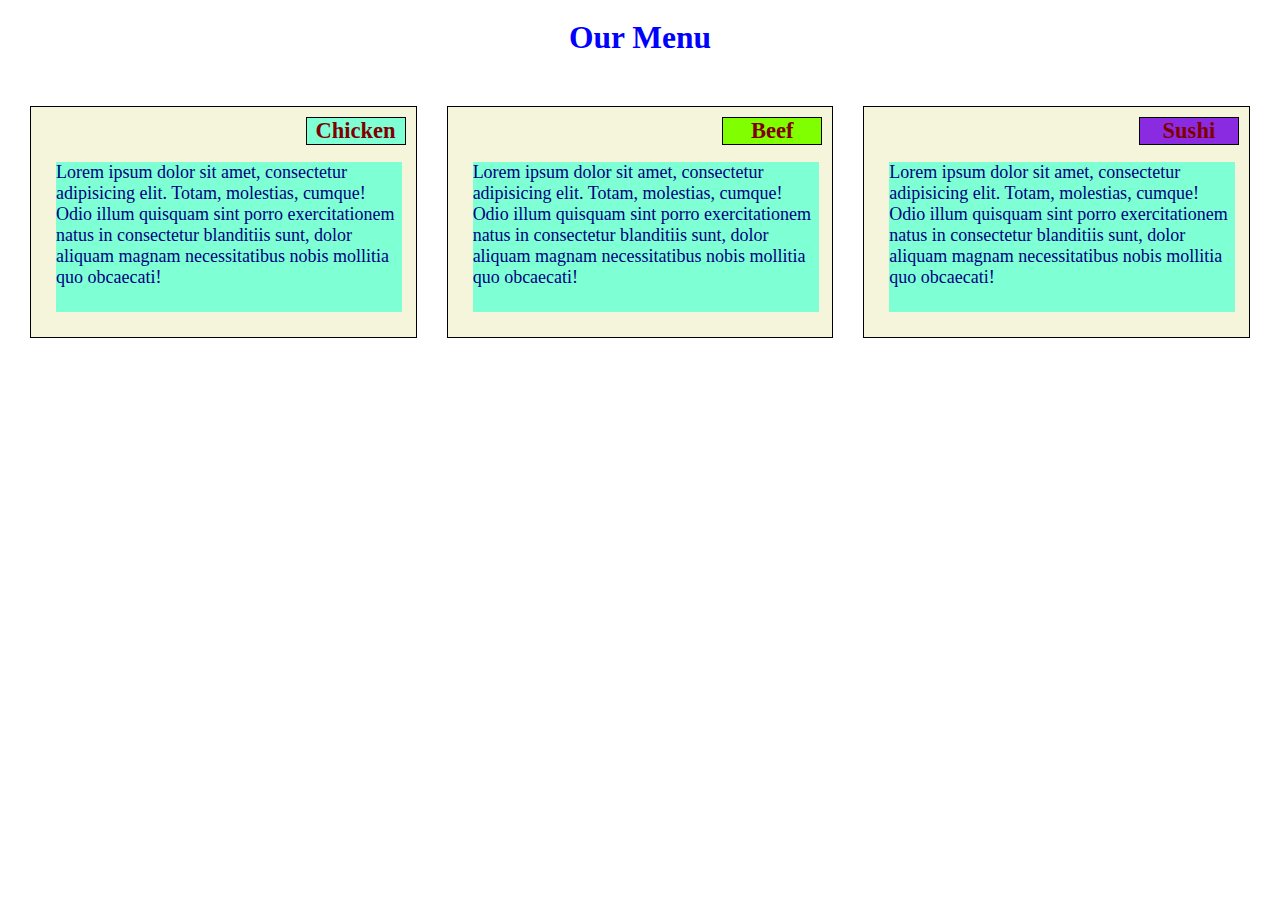
<file: Mod2-solution/index.html>
<!doctype html>
<html lang="en">
  <head>
    <meta charset="utf-8">
    <meta name="viewport" content="width=device-width, initial-scale=1">
    <title>Module 2 Coding Assignment</title>
    <link rel="stylesheet" href="css/styles.css">
  </head>

  <body>
    <h1>Our Menu</h1>

    <div class="row">
        <div class="col-lg-4 col-md-6">
            <div class="section">
                <h2 class="chicken">Chicken</h2>
                    <p>Lorem ipsum dolor sit amet, consectetur adipisicing elit. Totam, molestias, cumque! Odio illum quisquam sint porro exercitationem natus in consectetur blanditiis sunt, dolor aliquam magnam necessitatibus nobis mollitia quo obcaecati!</p>
            </div>
        </div>

        <div class="col-lg-4 col-md-6">
            <div class="section">
                <h2 class="beef">Beef</h2>
                <p>Lorem ipsum dolor sit amet, consectetur adipisicing elit. Totam, molestias, cumque! Odio illum quisquam sint porro exercitationem natus in consectetur blanditiis sunt, dolor aliquam magnam necessitatibus nobis mollitia quo obcaecati!</p>
            </div>
        </div>

        <div class="col-lg-4 col-md-12">
            <div class="section">
                <h2 class="sushi">Sushi</h2>
                <p>Lorem ipsum dolor sit amet, consectetur adipisicing elit. Totam, molestias, cumque! Odio illum quisquam sint porro exercitationem natus in consectetur blanditiis sunt, dolor aliquam magnam necessitatibus nobis mollitia quo obcaecati!</p>
            </div>
        </div>
    </div>
  </body>
</html>
</file>
<file: Mod2-solution/css/styles.css>
* {
  box-sizing: border-box;
}

body {
  font-family: serif;
  font-size: 18px;
  margin: 0;
}
h1 {
  text-align: center;
  font-size: 175%;
  margin-top: 20px;
  margin-bottom: 20px;
  color: blue ;
}

h2 {
  text-align: center;
  font-size: 125%;
  width: 100px;
  margin-top: 10px;
  margin-bottom: 0;
  color: maroon;
  border: 1px solid black;
  position: absolute;
  right: 10px;
  top: 0px;
}

.chicken {
  background-color: aquamarine;
}

.beef {
  background-color: chartreuse;
}

.sushi {
  background-color: blueviolet;
}

.row {
  width: 100%;
  margin: 0;
  padding: 15px;
}

.section {
  position: relative;
  min-height: 220px;
  border: 1px solid black;
  background-color: beige;
  min-height: 200px;
  margin: 15px;
  padding-top: 30px;
  /*overflow: hidden;*/
}

p {
  background-color: aquamarine;
  width: 90%;
  height: 150px;
  color: navy;
  margin: 25px;
}

.row {
  width: 100%;
}

/********** Desctop view **********/
@media (min-width: 992px) {
  .col-lg-1, .col-lg-2, .col-lg-3, .col-lg-4, .col-lg-5, .col-lg-6, .col-lg-7, .col-lg-8, .col-lg-9, .col-lg-10, .col-lg-11, .col-lg-12 {
    float: left;

  }
  .col-lg-1 {
    width: 8.33%;
  }
  .col-lg-2 {
    width: 16.66%;
  }
  .col-lg-3 {
    width: 25%;
  }
  .col-lg-4 {
    width: 33.33%;
  }
  .col-lg-5 {
    width: 41.66%;
  }
  .col-lg-6 {
    width: 50%;
  }
  .col-lg-7 {
    width: 58.33%;
  }
  .col-lg-8 {
    width: 66.66%;
  }
  .col-lg-9 {
    width: 74.99%;
  }
  .col-lg-10 {
    width: 83.33%;
  }
  .col-lg-11 {
    width: 91.66%;
  }
  .col-lg-12 {
    width: 100%;
  }
}

/********** Tablet view **********/
@media (min-width: 768px) and (max-width: 991px) {
  .col-md-1, .col-md-2, .col-md-3, .col-md-4, .col-md-5, .col-md-6, .col-md-7, .col-md-8, .col-md-9, .col-md-10, .col-md-11, .col-md-12 {
    float: left;

  }
  .col-md-1 {
    width: 8.33%;
  }
  .col-md-2 {
    width: 16.66%;
  }
  .col-md-3 {
    width: 25%;
  }
  .col-md-4 {
    width: 33.33%;
  }
  .col-md-5 {
    width: 41.66%;
  }
  .col-md-6 {
    width: 50%;
  }
  .col-md-7 {
    width: 58.33%;
  }
  .col-md-8 {
    width: 66.66%;
  }
  .col-md-9 {
    width: 74.99%;
  }
  .col-md-10 {
    width: 83.33%;
  }
  .col-md-11 {
    width: 91.66%;
  }
  .col-md-12 {
    width: 100%;
  }
}
</file>
